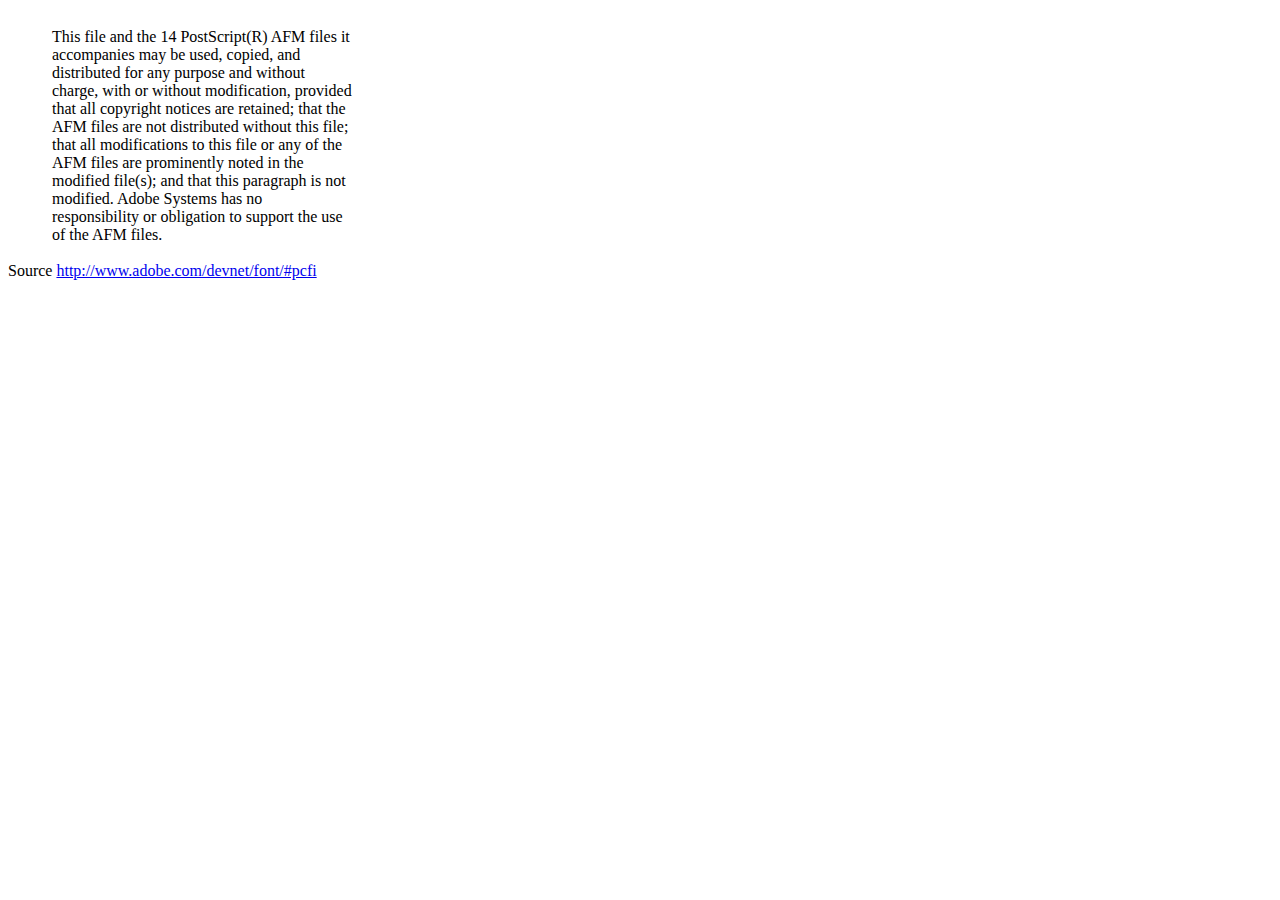
<file: libraries/dompdf/lib/fonts/mustRead.html>
<html>
	<head>
		<meta http-equiv="content-type" content="text/html;charset=iso-8859-1">
		<meta name="generator" content="Adobe GoLive 4">
		<title>Core 14 AFM Files - ReadMe</title>
	</head>
	<body bgcolor="white">
		<font color="white">or</font>
		<table border="0" cellpadding="0" cellspacing="2">
			<tr>
				<td width="40"></td>
				<td width="300">This file and the 14 PostScript(R) AFM files it accompanies may be used, copied, and distributed for any purpose and without charge, with or without modification, provided that all copyright notices are retained; that the AFM files are not distributed without this file; that all modifications to this file or any of the AFM files are prominently noted in the modified file(s); and that this paragraph is not modified. Adobe Systems has no responsibility or obligation to support the use of the AFM files. <font color="white">Col</font></td>
			</tr>
		</table>
		<p>Source <a href="http://www.adobe.com/devnet/font/#pcfi">http://www.adobe.com/devnet/font/#pcfi</a></p>
</body>
</html>
</file>
